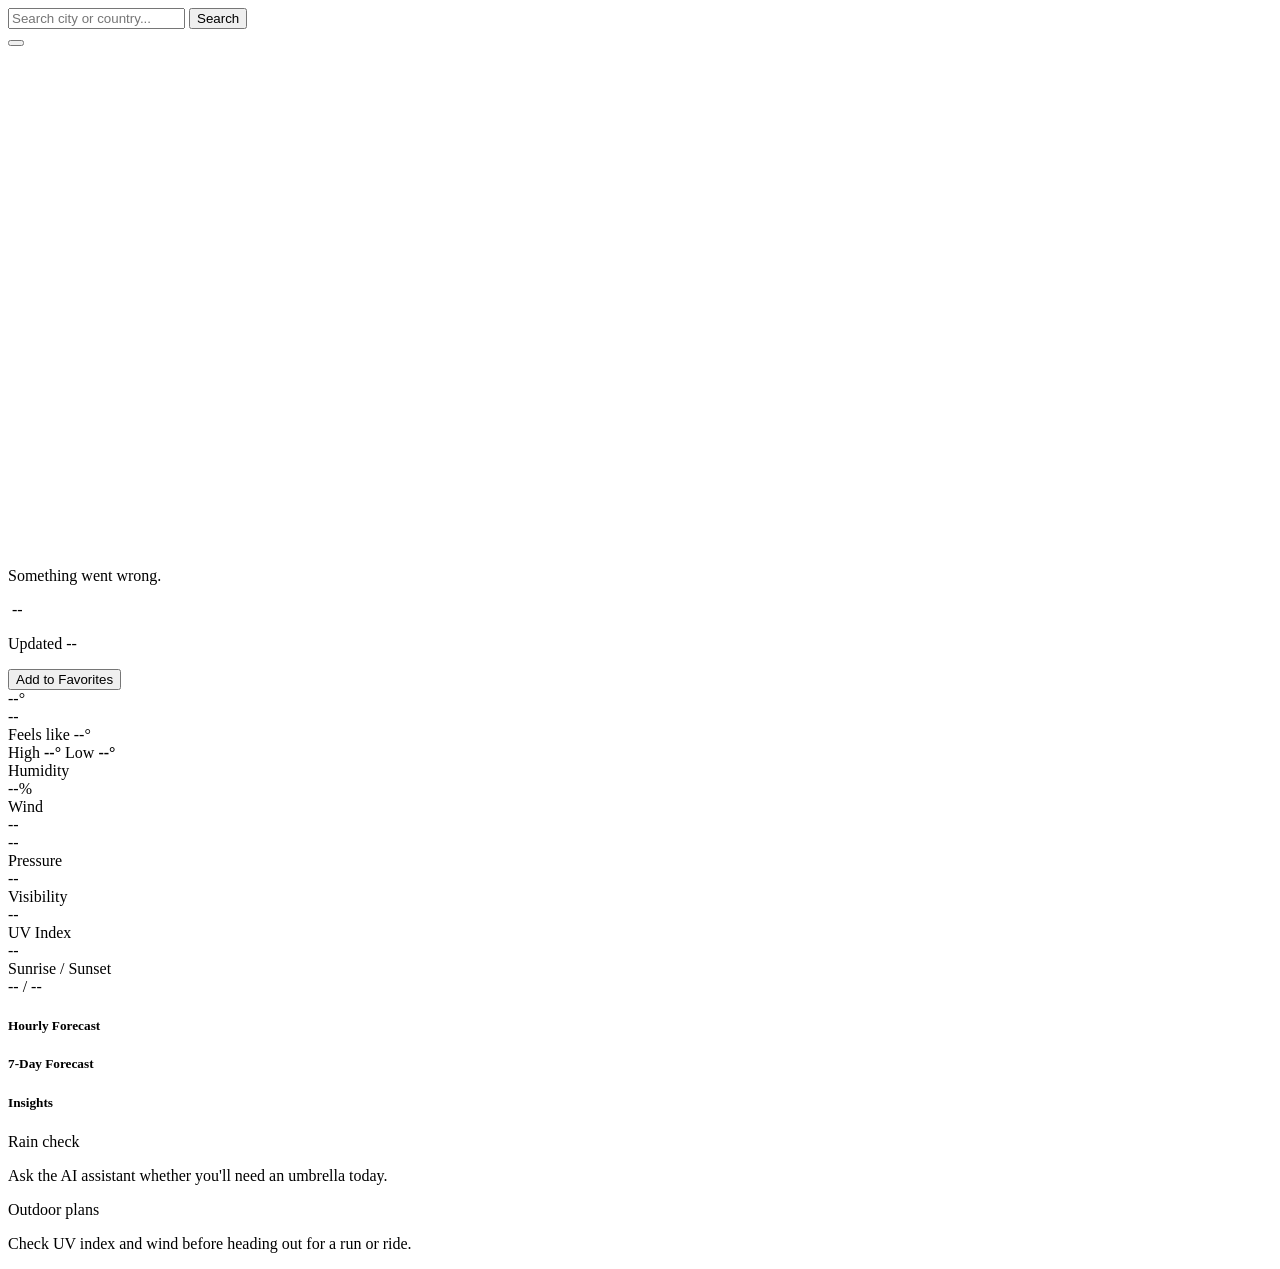
<file: weather-app/target/classes/templates/pages/index.html>
<!DOCTYPE html>
<html lang="en" xmlns:th="http://www.thymeleaf.org">
<head th:replace="~{fragments/head :: head(${pageTitle})}"></head>
<body>

<div th:replace="~{fragments/navbar :: navbar(${activePage})}"></div>

<main class="page-main">
    <div class="container-xl">

        <!-- ============================================================
             SEARCH PANEL
             Always visible at the top on every breakpoint per spec.
             ============================================================ -->
		<section class="mb-4 animate-fade-up" style="position: relative; z-index: 1060;">
            <div class="glass-card search-panel">
                <div class="row g-2 align-items-center">
                    <div class="col-12 col-md">
                        <form id="citySearchForm" class="search-input-group" autocomplete="off">
                            <i class="bi bi-search search-icon"></i>
                            <input type="text" id="citySearchInput" class="form-control"
                                   placeholder="Search city or country..." aria-label="Search city or country" required>
                            <button type="submit" class="btn btn-search">
                                <i class="bi bi-search"></i><span>Search</span>
                            </button>
                            <div id="searchSuggestions" class="search-suggestions"></div>
                        </form>
                    </div>
                    <div class="col-auto">
                        <button type="button" id="locateMeBtn" class="btn-locate" title="Use my location" aria-label="Use my current location">
                            <i class="bi bi-crosshair"></i>
                        </button>
                    </div>
                </div>
            </div>
        </section>

        <!-- ============================================================
             LOADING SKELETON
             ============================================================ -->
        <div id="dashboardLoading" class="d-none">
            <div class="row g-4">
                <div class="col-12 col-lg-8">
                    <div class="skeleton" style="height:260px;"></div>
                </div>
                <div class="col-12 col-lg-4">
                    <div class="skeleton" style="height:260px;"></div>
                </div>
            </div>
        </div>

        <!-- ============================================================
             EMPTY STATE (not yet used on initial load, reserved for
             future "no results" scenarios beyond the error box below)
             ============================================================ -->
        <div id="dashboardEmpty" class="d-none">
            <div th:replace="~{fragments/empty-state :: emptyState('bi-cloud-slash', 'No weather data yet', 'Search for a city above to see current conditions and forecasts.')}"></div>
        </div>

        <!-- ============================================================
             ERROR STATE
             ============================================================ -->
        <div id="dashboardError" class="d-none mb-4">
            <div class="alert-weather-error">
                <i class="bi bi-exclamation-triangle-fill fs-5"></i>
                <span id="dashboardErrorText">Something went wrong.</span>
            </div>
        </div>

        <!-- ============================================================
             MAIN DASHBOARD CONTENT
             Desktop: two columns (main weather+forecast / AI+insights)
             Tablet : stacked
             Mobile : single column, current weather -> forecast -> AI
             ============================================================ -->
        <div id="dashboardContent" class="dashboard-grid d-none">

            <!-- ---------------- MAIN COLUMN ---------------- -->
            <div class="dashboard-main-col">

                <!-- Hero: current conditions -->
                <div id="heroCard" class="hero-weather-card animate-fade-up" data-condition="clear">
                    <div class="d-flex justify-content-between align-items-start flex-wrap gap-3">
                        <div>
                            <p id="heroLocation" class="hero-location mb-1"><i class="bi bi-geo-alt-fill"></i>&nbsp;--</p>
                            <p id="heroUpdated" class="hero-updated mb-0">Updated --</p>
                        </div>
                        <button id="addFavoriteBtn" class="btn btn-sm btn-light rounded-pill fw-semibold d-none" type="button">
                            <i class="bi bi-star me-1"></i>Add to Favorites
                        </button>
                    </div>

                    <div class="row align-items-center mt-3 mt-md-4">
                        <div class="col-7 col-sm-8">
                            <div id="heroTemp" class="hero-temp">--°</div>
                            <div id="heroCondition" class="hero-condition mt-1">--</div>
                            <div id="heroFeelsLike" class="hero-feelslike mt-1">Feels like --°</div>
                        </div>
                        <div class="col-5 col-sm-4 text-end">
                            <div class="hero-icon-wrap ms-auto"><i id="heroIcon" class="bi bi-cloud-sun-fill"></i></div>
                        </div>
                    </div>

                    <div class="d-flex gap-2 mt-3 mt-md-4 flex-wrap">
                        <span class="hero-minmax"><i class="bi bi-arrow-up"></i> High <strong id="heroMax">--°</strong></span>
                        <span class="hero-minmax"><i class="bi bi-arrow-down"></i> Low <strong id="heroMin">--°</strong></span>
                    </div>
                </div>

                <!-- Stat tiles: humidity, wind, pressure, visibility, UV, sunrise/sunset -->
                <div class="row g-3">
                    <div class="col-6 col-md-4">
                        <div class="stat-tile solid-card">
                            <div class="stat-tile-icon"><i class="bi bi-droplet-half"></i></div>
                            <div>
                                <div class="stat-tile-label">Humidity</div>
                                <div id="statHumidity" class="stat-tile-value">--%</div>
                            </div>
                        </div>
                    </div>
                    <div class="col-6 col-md-4">
                        <div class="stat-tile solid-card">
                            <div class="stat-tile-icon"><i class="bi bi-wind"></i></div>
                            <div>
                                <div class="stat-tile-label">Wind</div>
                                <div id="statWind" class="stat-tile-value">--</div>
                                <div id="statWindSub" class="stat-tile-sub">--</div>
                            </div>
                        </div>
                    </div>
                    <div class="col-6 col-md-4">
                        <div class="stat-tile solid-card">
                            <div class="stat-tile-icon"><i class="bi bi-speedometer2"></i></div>
                            <div>
                                <div class="stat-tile-label">Pressure</div>
                                <div id="statPressure" class="stat-tile-value">--</div>
                            </div>
                        </div>
                    </div>
                    <div class="col-6 col-md-4">
                        <div class="stat-tile solid-card">
                            <div class="stat-tile-icon"><i class="bi bi-eye"></i></div>
                            <div>
                                <div class="stat-tile-label">Visibility</div>
                                <div id="statVisibility" class="stat-tile-value">--</div>
                            </div>
                        </div>
                    </div>
                    <div class="col-6 col-md-4">
                        <div class="stat-tile solid-card">
                            <div class="stat-tile-icon"><i class="bi bi-brightness-high"></i></div>
                            <div>
                                <div class="stat-tile-label">UV Index</div>
                                <div id="statUv" class="stat-tile-value">--</div>
                            </div>
                        </div>
                    </div>
                    <div class="col-6 col-md-4">
                        <div class="stat-tile solid-card">
                            <div class="stat-tile-icon"><i class="bi bi-sunrise"></i></div>
                            <div>
                                <div class="stat-tile-label">Sunrise / Sunset</div>
                                <div class="stat-tile-value" style="font-size:1rem;">
                                    <span id="statSunrise">--</span> / <span id="statSunset">--</span>
                                </div>
                            </div>
                        </div>
                    </div>
                </div>

                <!-- Hourly forecast -->
                <div>
                    <div class="section-heading">
                        <h5><i class="bi bi-clock me-2"></i>Hourly Forecast</h5>
                    </div>
                    <div id="hourlyStrip" class="scroll-strip">
                        <!-- populated by weather.js -->
                    </div>
                </div>

                <!-- 7-day forecast -->
                <div>
                    <div class="section-heading">
                        <h5><i class="bi bi-calendar-week me-2"></i>7-Day Forecast</h5>
                    </div>
                    <div class="solid-card p-2 p-md-3">
                        <div id="dailyList"><!-- populated by weather.js --></div>
                    </div>
                </div>
            </div>

            <!-- ---------------- SIDE COLUMN ---------------- -->
            <div class="dashboard-side-col">

                <!-- AI Weather Assistant -->
                <div th:replace="~{fragments/ai-chat :: aiChat}"></div>

                <!-- Weather insights -->
                <div>
                    <div class="section-heading">
                        <h5><i class="bi bi-lightbulb me-2"></i>Insights</h5>
                    </div>
                    <div class="d-flex flex-column gap-3">
                        <div class="insight-card solid-card">
                            <div class="insight-icon"><i class="bi bi-umbrella"></i></div>
                            <div>
                                <p class="insight-title mb-0">Rain check</p>
                                <p class="insight-text">Ask the AI assistant whether you'll need an umbrella today.</p>
                            </div>
                        </div>
                        <div class="insight-card solid-card">
                            <div class="insight-icon"><i class="bi bi-bicycle"></i></div>
                            <div>
                                <p class="insight-title mb-0">Outdoor plans</p>
                                <p class="insight-text">Check UV index and wind before heading out for a run or ride.</p>
                            </div>
                        </div>
                    </div>
                </div>
            </div>
        </div>
    </div>
</main>

<div th:replace="~{fragments/footer :: footer}"></div>

<div th:replace="~{fragments/scripts :: scripts}"></div>
<script th:src="@{/js/weather.js}"></script>
<script th:src="@{/js/ai-assistant.js}"></script>
</body>
</html>
</file>
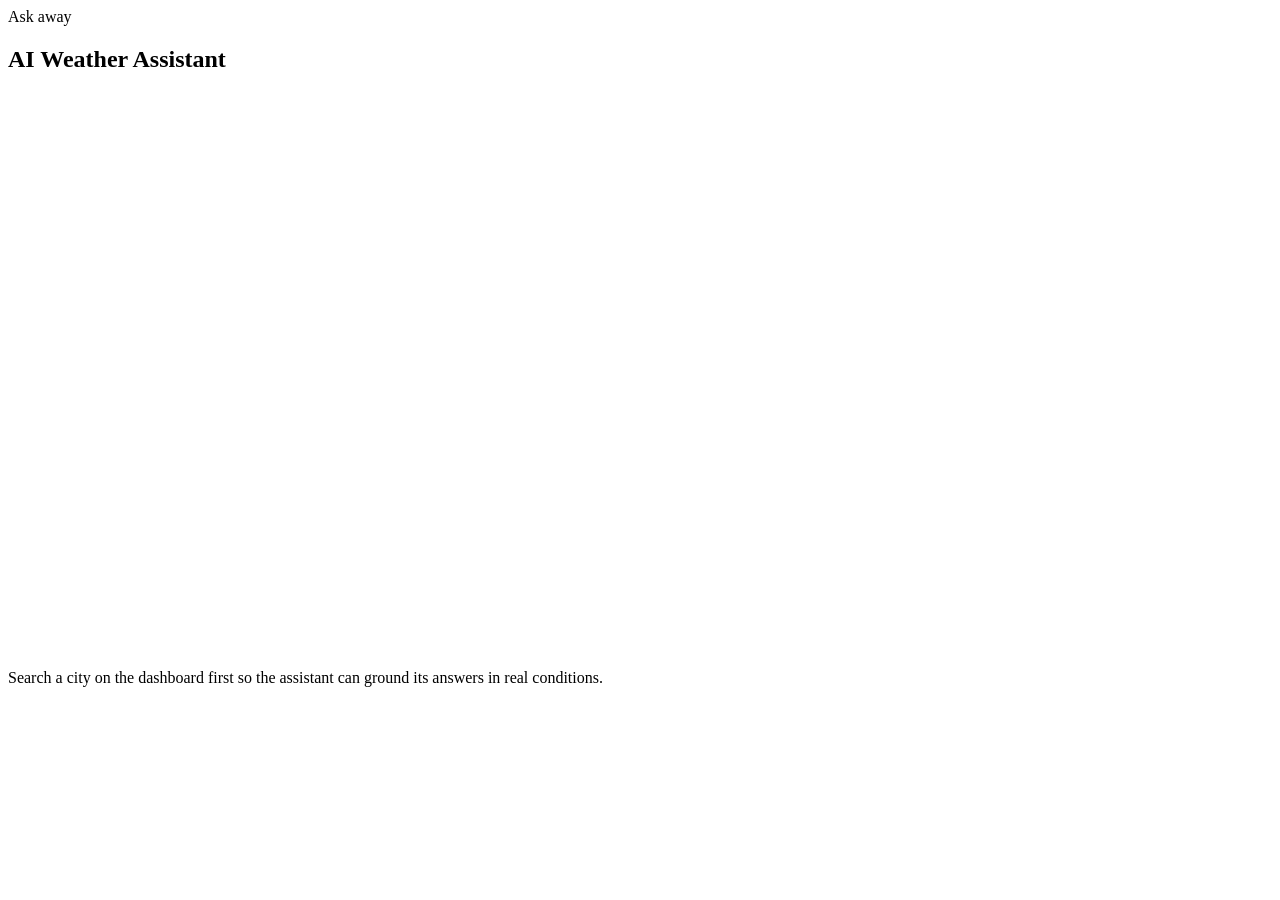
<file: weather-app/target/classes/templates/pages/assistant.html>
<!DOCTYPE html>
<html lang="en" xmlns:th="http://www.thymeleaf.org">
<head th:replace="~{fragments/head :: head(${pageTitle})}"></head>
<body>

<div th:replace="~{fragments/navbar :: navbar(${activePage})}"></div>

<main class="page-main">
    <div class="container-xl">
        <div class="section-heading animate-fade-up">
            <div>
                <span class="section-eyebrow">Ask away</span>
                <h2><i class="bi bi-stars me-2"></i>AI Weather Assistant</h2>
            </div>
        </div>

        <div class="row justify-content-center">
            <div class="col-12 col-lg-8">
                <div th:replace="~{fragments/ai-chat :: aiChat}" style="min-height:560px;"></div>
                <p class="text-muted-custom small mt-3 text-center">
                    <i class="bi bi-info-circle me-1"></i>
                    Search a city on the <a th:href="@{/}">dashboard</a> first so the assistant can ground its answers in real conditions.
                </p>
            </div>
        </div>
    </div>
</main>

<div th:replace="~{fragments/footer :: footer}"></div>

<div th:replace="~{fragments/scripts :: scripts}"></div>
<script th:src="@{/js/ai-assistant.js}"></script>
</body>
</html>
</file>
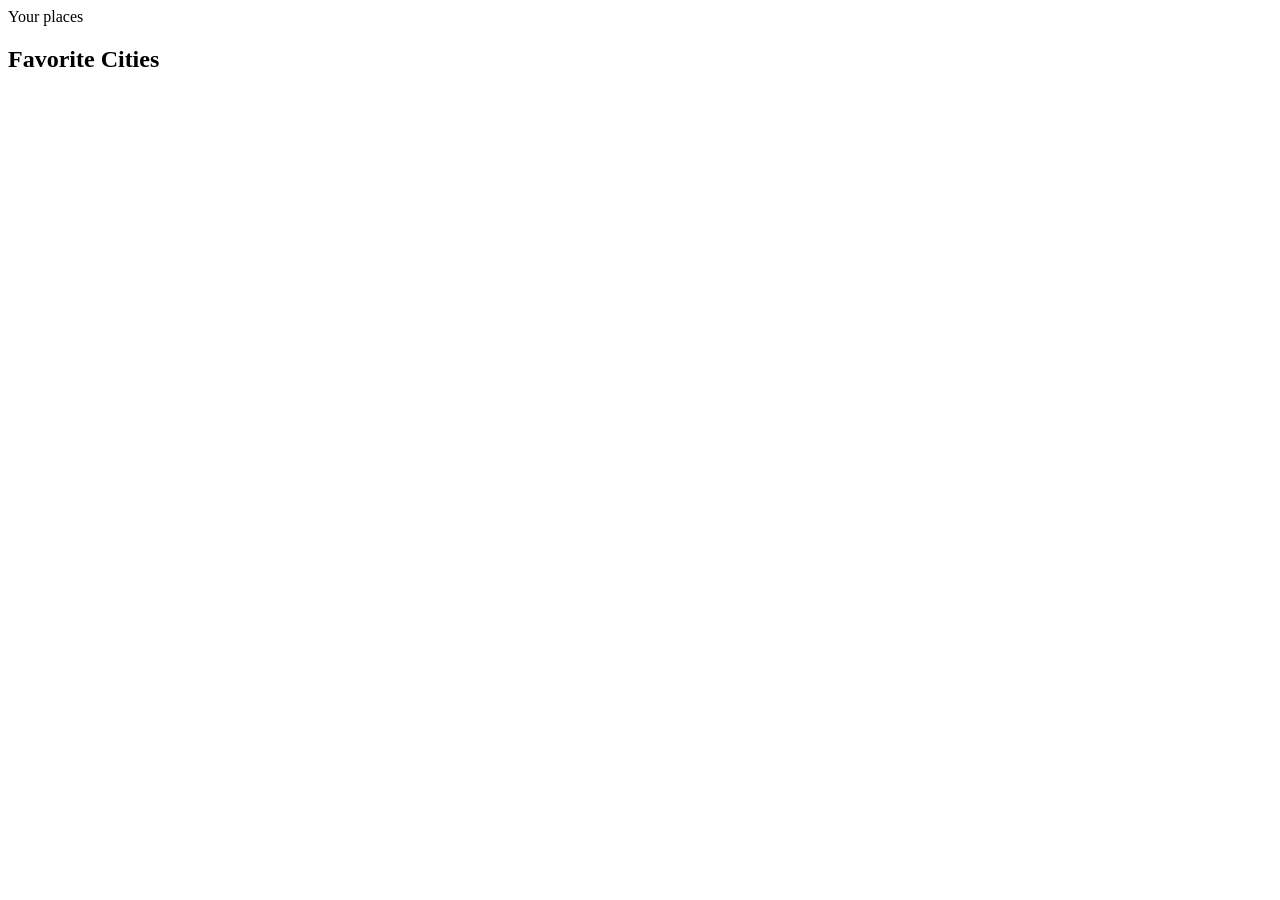
<file: weather-app/target/classes/templates/pages/favorites.html>
<!DOCTYPE html>
<html lang="en" xmlns:th="http://www.thymeleaf.org">
<head th:replace="~{fragments/head :: head(${pageTitle})}"></head>
<body>

<div th:replace="~{fragments/navbar :: navbar(${activePage})}"></div>

<main class="page-main">
    <div class="container-xl">
        <div class="section-heading animate-fade-up">
            <div>
                <span class="section-eyebrow">Your places</span>
                <h2><i class="bi bi-star-fill me-2"></i>Favorite Cities</h2>
            </div>
        </div>

        <div id="favoritesLoading" class="row g-3 d-none">
            <div class="col-12 col-md-6 col-xl-4"><div class="skeleton" style="height:110px;"></div></div>
            <div class="col-12 col-md-6 col-xl-4"><div class="skeleton" style="height:110px;"></div></div>
            <div class="col-12 col-md-6 col-xl-4"><div class="skeleton" style="height:110px;"></div></div>
        </div>

        <div id="favoritesError" class="alert-weather-error d-none mb-3"></div>

        <div id="favoritesEmpty" class="d-none">
            <div th:replace="~{fragments/empty-state :: emptyState('bi-star', 'No favorites yet', 'Search for a city on the dashboard and tap the Add to Favorites button to pin it here.')}"></div>
        </div>

        <div id="favoritesList" class="row g-3 animate-fade-up"></div>
    </div>
</main>

<div th:replace="~{fragments/footer :: footer}"></div>

<div th:replace="~{fragments/scripts :: scripts}"></div>
<script th:src="@{/js/favorites.js}"></script>
</body>
</html>
</file>
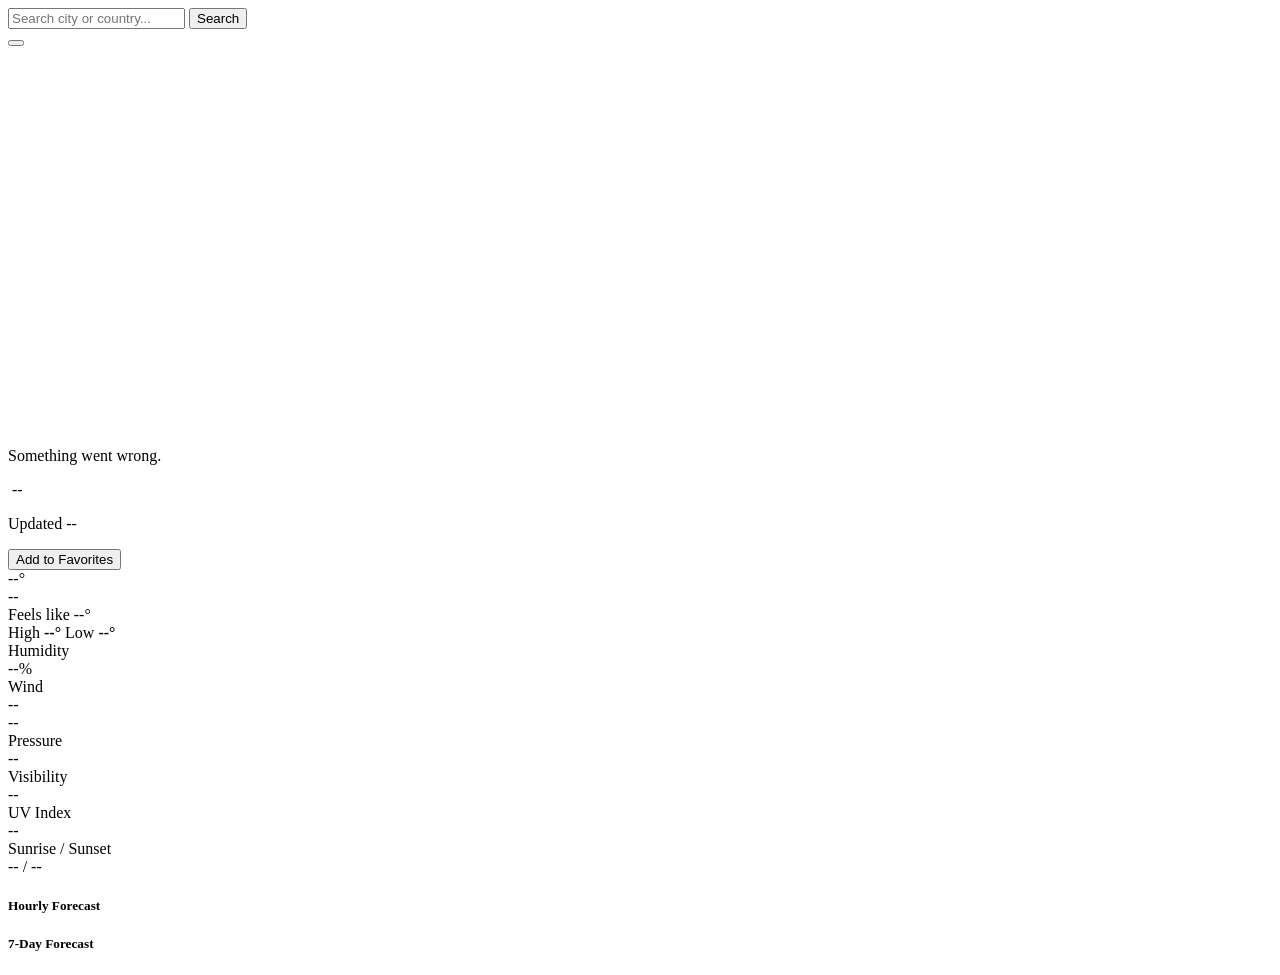
<file: weather-app/target/classes/templates/pages/forecast.html>
<!DOCTYPE html>
<html lang="en" xmlns:th="http://www.thymeleaf.org">
<head th:replace="~{fragments/head :: head(${pageTitle})}"></head>
<body>

<div th:replace="~{fragments/navbar :: navbar(${activePage})}"></div>

<main class="page-main">
    <div class="container-xl">

        <section class="mb-4 animate-fade-up">
            <div class="glass-card search-panel">
                <div class="row g-2 align-items-center">
                    <div class="col-12 col-md">
                        <form id="citySearchForm" class="search-input-group" autocomplete="off">
                            <i class="bi bi-search search-icon"></i>
                            <input type="text" id="citySearchInput" class="form-control"
                                   placeholder="Search city or country..." aria-label="Search city or country" required>
                            <button type="submit" class="btn btn-search">
                                <i class="bi bi-search"></i><span>Search</span>
                            </button>
                            <div id="searchSuggestions" class="search-suggestions"></div>
                        </form>
                    </div>
                    <div class="col-auto">
                        <button type="button" id="locateMeBtn" class="btn-locate" title="Use my location" aria-label="Use my current location">
                            <i class="bi bi-crosshair"></i>
                        </button>
                    </div>
                </div>
            </div>
        </section>

        <div id="dashboardLoading" class="d-none">
            <div class="skeleton" style="height:400px;"></div>
        </div>

        <div id="dashboardEmpty" class="d-none">
            <div th:replace="~{fragments/empty-state :: emptyState('bi-calendar3', 'No forecast yet', 'Search for a city above to see its hourly and 7-day forecast.')}"></div>
        </div>

        <div id="dashboardError" class="d-none mb-4">
            <div class="alert-weather-error">
                <i class="bi bi-exclamation-triangle-fill fs-5"></i>
                <span id="dashboardErrorText">Something went wrong.</span>
            </div>
        </div>

        <!-- This page reuses the same element IDs as the dashboard hero/stats so
             weather.js drives it identically - only hourly + daily are emphasized. -->
        <div id="dashboardContent" class="d-none animate-fade-up">
            <div id="heroCard" class="hero-weather-card mb-4" data-condition="clear">
                <div class="d-flex justify-content-between align-items-start flex-wrap gap-3">
                    <div>
                        <p id="heroLocation" class="hero-location mb-1"><i class="bi bi-geo-alt-fill"></i>&nbsp;--</p>
                        <p id="heroUpdated" class="hero-updated mb-0">Updated --</p>
                    </div>
                    <button id="addFavoriteBtn" class="btn btn-sm btn-light rounded-pill fw-semibold d-none" type="button">
                        <i class="bi bi-star me-1"></i>Add to Favorites
                    </button>
                </div>
                <div class="row align-items-center mt-3">
                    <div class="col-7">
                        <div id="heroTemp" class="hero-temp">--°</div>
                        <div id="heroCondition" class="hero-condition mt-1">--</div>
                        <div id="heroFeelsLike" class="hero-feelslike mt-1">Feels like --°</div>
                    </div>
                    <div class="col-5 text-end">
                        <div class="hero-icon-wrap ms-auto"><i id="heroIcon" class="bi bi-cloud-sun-fill"></i></div>
                    </div>
                </div>
                <div class="d-flex gap-2 mt-3 flex-wrap">
                    <span class="hero-minmax"><i class="bi bi-arrow-up"></i> High <strong id="heroMax">--°</strong></span>
                    <span class="hero-minmax"><i class="bi bi-arrow-down"></i> Low <strong id="heroMin">--°</strong></span>
                </div>
            </div>

            <!-- Stat tiles kept in the DOM (hidden visually not needed - just smaller) so weather.js has stable targets -->
            <div class="row g-3 mb-4 d-none d-lg-flex">
                <div class="col-md-4"><div class="stat-tile solid-card"><div class="stat-tile-icon"><i class="bi bi-droplet-half"></i></div><div><div class="stat-tile-label">Humidity</div><div id="statHumidity" class="stat-tile-value">--%</div></div></div></div>
                <div class="col-md-4"><div class="stat-tile solid-card"><div class="stat-tile-icon"><i class="bi bi-wind"></i></div><div><div class="stat-tile-label">Wind</div><div id="statWind" class="stat-tile-value">--</div><div id="statWindSub" class="stat-tile-sub">--</div></div></div></div>
                <div class="col-md-4"><div class="stat-tile solid-card"><div class="stat-tile-icon"><i class="bi bi-speedometer2"></i></div><div><div class="stat-tile-label">Pressure</div><div id="statPressure" class="stat-tile-value">--</div></div></div></div>
                <div class="col-md-4"><div class="stat-tile solid-card"><div class="stat-tile-icon"><i class="bi bi-eye"></i></div><div><div class="stat-tile-label">Visibility</div><div id="statVisibility" class="stat-tile-value">--</div></div></div></div>
                <div class="col-md-4"><div class="stat-tile solid-card"><div class="stat-tile-icon"><i class="bi bi-brightness-high"></i></div><div><div class="stat-tile-label">UV Index</div><div id="statUv" class="stat-tile-value">--</div></div></div></div>
                <div class="col-md-4"><div class="stat-tile solid-card"><div class="stat-tile-icon"><i class="bi bi-sunrise"></i></div><div><div class="stat-tile-label">Sunrise / Sunset</div><div class="stat-tile-value" style="font-size:1rem;"><span id="statSunrise">--</span> / <span id="statSunset">--</span></div></div></div></div>
            </div>

            <div class="mb-4">
                <div class="section-heading"><h5><i class="bi bi-clock me-2"></i>Hourly Forecast</h5></div>
                <div id="hourlyStrip" class="scroll-strip"></div>
            </div>

            <div>
                <div class="section-heading"><h5><i class="bi bi-calendar-week me-2"></i>7-Day Forecast</h5></div>
                <div class="solid-card p-2 p-md-3">
                    <div id="dailyList"></div>
                </div>
            </div>
        </div>
    </div>
</main>

<div th:replace="~{fragments/footer :: footer}"></div>

<div th:replace="~{fragments/scripts :: scripts}"></div>
<script th:src="@{/js/weather.js}"></script>
</body>
</html>
</file>
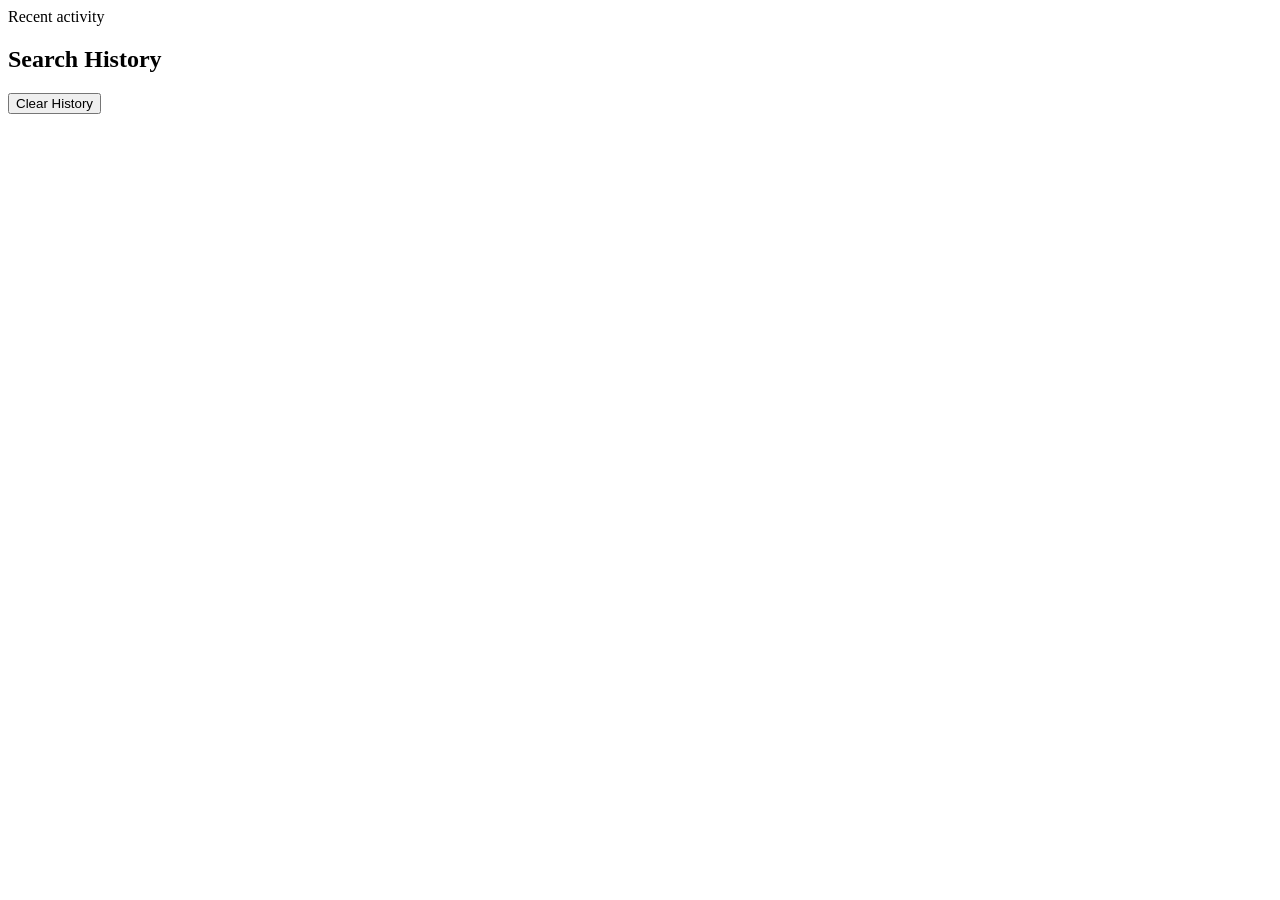
<file: weather-app/target/classes/templates/pages/history.html>
<!DOCTYPE html>
<html lang="en" xmlns:th="http://www.thymeleaf.org">
<head th:replace="~{fragments/head :: head(${pageTitle})}"></head>
<body>

<div th:replace="~{fragments/navbar :: navbar(${activePage})}"></div>

<main class="page-main">
    <div class="container-xl">
        <div class="section-heading animate-fade-up">
            <div>
                <span class="section-eyebrow">Recent activity</span>
                <h2><i class="bi bi-clock-history me-2"></i>Search History</h2>
            </div>
            <button id="clearHistoryBtn" type="button" class="btn btn-outline-danger rounded-pill btn-sm fw-semibold">
                <i class="bi bi-trash3 me-1"></i>Clear History
            </button>
        </div>

        <div id="historyLoading" class="row g-3 d-none">
            <div class="col-12 col-md-6"><div class="skeleton" style="height:90px;"></div></div>
            <div class="col-12 col-md-6"><div class="skeleton" style="height:90px;"></div></div>
        </div>

        <div id="historyError" class="alert-weather-error d-none mb-3"></div>

        <div id="historyEmpty" class="d-none">
            <div th:replace="~{fragments/empty-state :: emptyState('bi-clock-history', 'No search history yet', 'Cities you search for on the dashboard will show up here.')}"></div>
        </div>

        <div id="historyList" class="row g-3 animate-fade-up"></div>
    </div>
</main>

<div th:replace="~{fragments/footer :: footer}"></div>

<div th:replace="~{fragments/scripts :: scripts}"></div>
<script th:src="@{/js/history.js}"></script>
</body>
</html>
</file>
